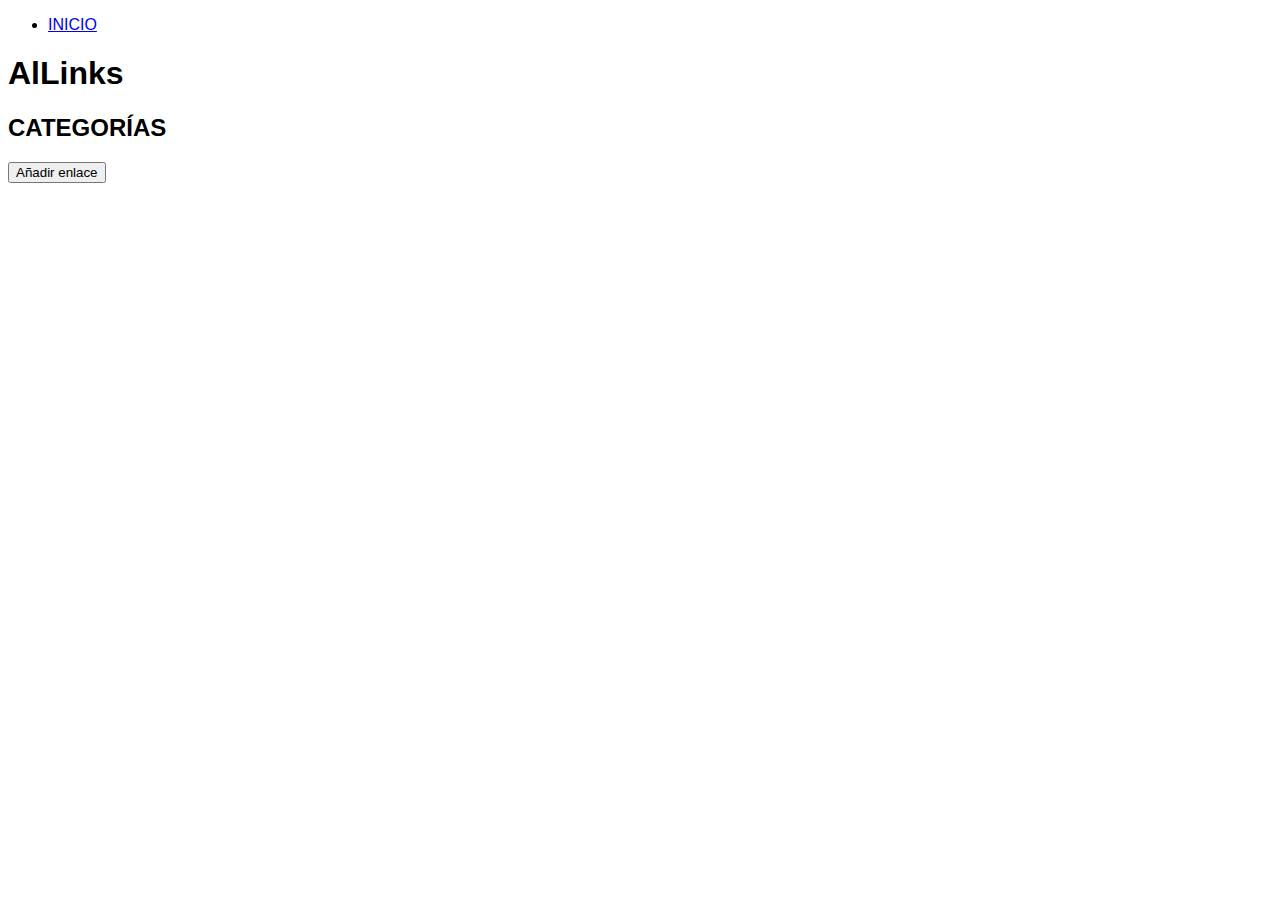
<file: index.html>
<!DOCTYPE html>
<html lang="es">
<head>
    <meta charset="UTF-8">
    <meta name="viewport" content="width=device-width, initial-scale=1.0">
    <link rel="stylesheet" href="static/css/styles.css">
    <title>Enlaces</title>
</head>
<body>
    <header>
    <nav>
        <ul>
        <li title="Pagina de inicio"><a href="index.html">INICIO</a></li>
        </ul>
    </nav>
    </header>

    <main>
        <h1 class="titulo-principal">AlLinks</h1>

        <h2 class="clas">CATEGORÍAS</h2>
        <section id="categorias" class="section-categoria">
            <!-- dinámicamente cargar categorías para filtrar -->
        </section>

        <button id="addLinkButton" aria-expanded="false" aria-controls="formContainer">
            Añadir enlace</button>
        <section class="newLinksection" id="formContainer">
                <form class="formLink" id="form-id">
                    <label for="url">URL</label>
                    <input type="url" id="url" name="url" 
                    placeholder="Ej: https://www.google.com" required><br>
            
                    <label for="titulo">Título</label>
                    <input type="text" id="titulo" name="titulo" 
                    placeholder="Ej: Enlace a google" required maxlength="30"><br>
            
                    <label for="descripcion">Descripción</label>
                    <textarea id="descripcion" name="descripcion" required maxlength="150" 
                    placeholder="Ej: Página principal de búsqueda de Google"></textarea><br>
            
                    <select id="tagSelect" name="tagSelect" required>
                        <option value="" disabled selected>Selecciona un tag</option>
                        <!-- Aquí se cargarían dinámicamente los tags disponibles -->
                    </select><br>
            
                    <button type="submit">Guardar enlace</button>
                </form>
            </section>

        <article class="details-link" id="details-link">
            <!-- seccion donde muestra los detalles del link
            etiqueta
            comentario
            votos
            voton de votar
            seccion de comentarios 
            opcion para comentar -->
        </article>
        
        <section class="links-container" id="all-links">
            <!-- sección principal en donde están los enlaces primeramente -->
        </section>


        <section class="filter-links" id="filter">
            <!-- sección luego de filtrar el tema dinámicamente -->
        </section>


    </main>

    <!-- <footer>todos los derechos reservados</footer>  -->

    <script> 
    // Enlace al archivo de JS
    </script>

</body>
</html>
</file>
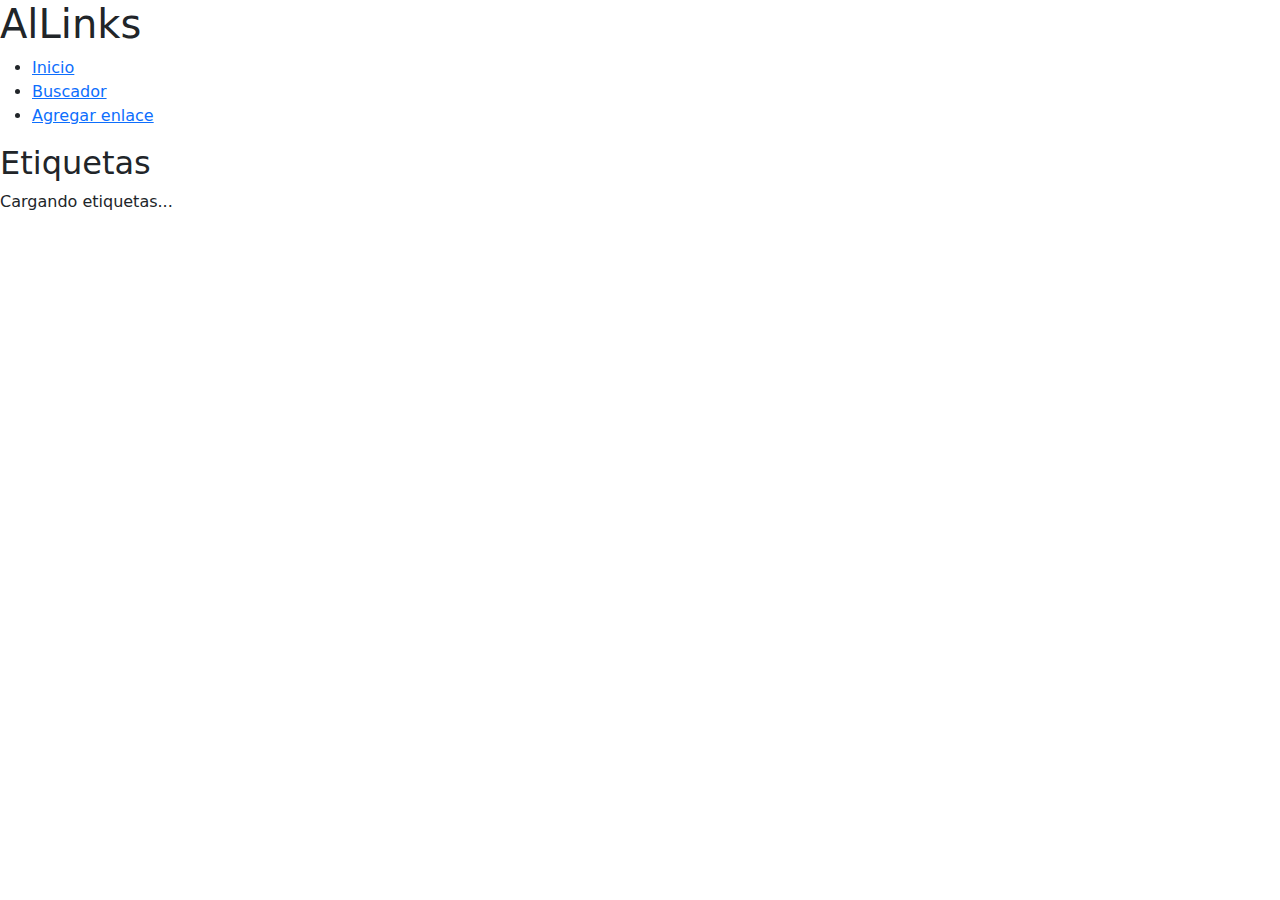
<file: indexx.html>
<!DOCTYPE html>
<html lang="es">
<head>
    <meta charset="UTF-8">
    <meta name="viewport" content="width=device-width, initial-scale=1.0">
    <link rel="stylesheet" href="static/css/styles.css">
    <link href="https://cdn.jsdelivr.net/npm/bootstrap@5.3.3/dist/css/bootstrap.min.css" rel="stylesheet" integrity="sha384-QWTKZyjpPEjISv5WaRU9OFeRpok6YctnYmDr5pNlyT2bRjXh0JMhjY6hW+ALEwIH" crossorigin="anonymous">
    <title>Links</title>
</head>
<body>
    <div id="root">

    </div>

    <script src="https://cdn.jsdelivr.net/npm/bootstrap@5.3.3/dist/js/bootstrap.bundle.min.js" integrity="sha384-YvpcrYf0tY3lHB60NNkmXc5s9fDVZLESaAA55NDzOxhy9GkcIdslK1eN7N6jIeHz" crossorigin="anonymous"></script>
    <script type="module" src="app/indexjs.js"></script>
</body>
</html>
</file>
<file: static/css/styles.css>
html {
    font-family: sans-serif;
}

#formContainer {
    display: none;
}

.tagTitle{
    font-size: 1.5rem;
}
</file>
